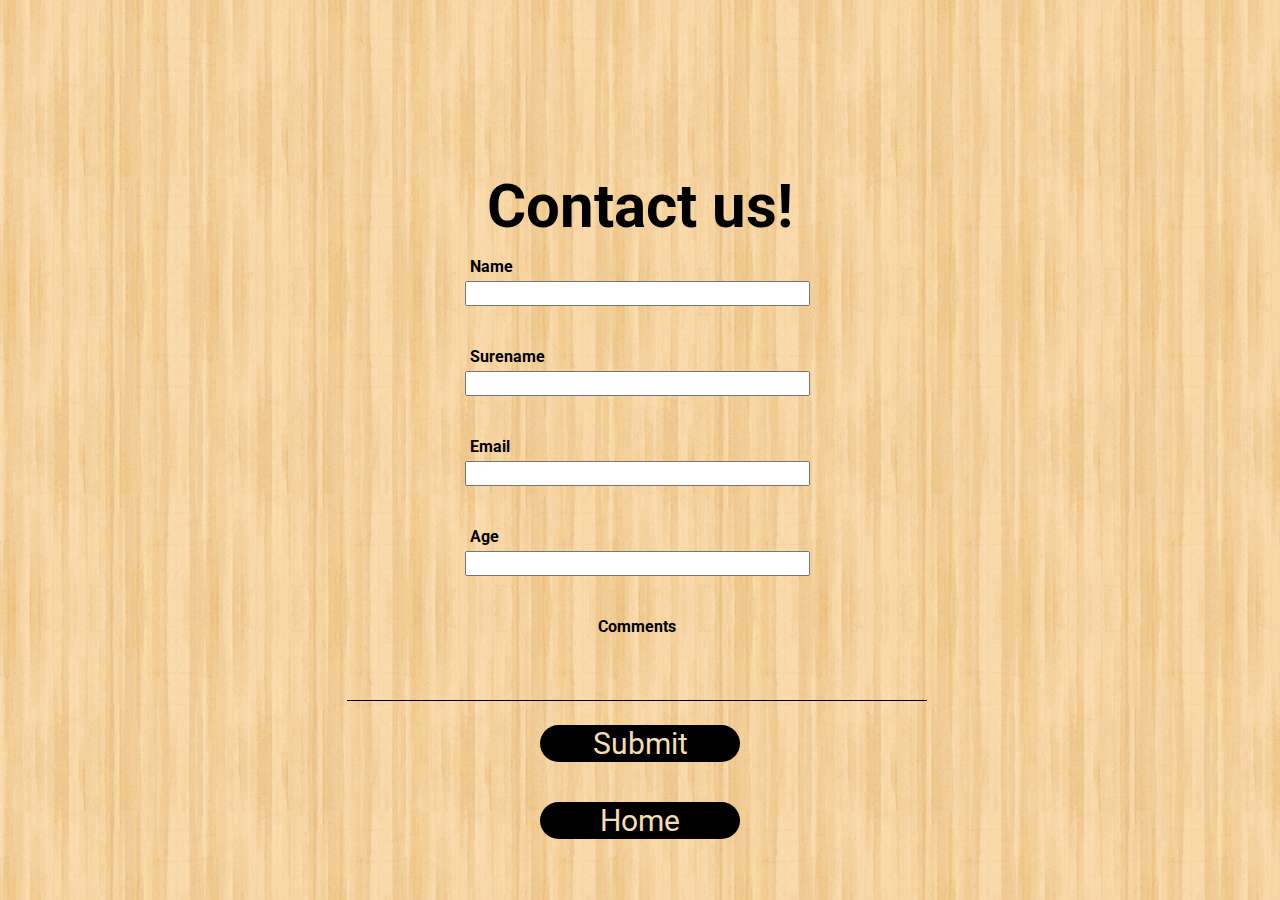
<file: contact.html>
<!DOCTYPE html>
<html lang="en">
<head>
    <meta charset="UTF-8">
    <meta name="viewport" content="width=device-width, initial-scale=1.0">
    <title>Four In Line</title>
    <link href="https://fonts.googleapis.com/css2?family=Roboto&family=Titillium+Web&display=swap" rel="stylesheet">
    <link rel="stylesheet" href="./css/reset.css">
    <link rel="stylesheet" href="./css/contact.css">
    <script src="./js/contact.js"></script>
</head>
<body>    
    <div class="container">       
        <h1 id="sended"></h1>
        <form id="form" autocomplete="off">           
            <div class="title">
                <h2>Contact us!</h2>
            </div>
            <div class="left-form">
                <div class="items">
                    <label for="name">Name</label>
                    <input id="name" type="text" name="name">
                    <p id="nameError" class="error"></p>
                </div>
                <div class="items">
                    <label for="lastName">Surename</label>
                    <input id="lastName" type="text" name="lastName">
                    <p id="lastNameError" class="error"></p>
                </div>
                <div class="items">
                    <label for="email">Email</label>
                    <input id="email" type="text" name="email">
                    <p id="emailError" class="error"></p>
                </div>
                <div class="items">
                    <label for="age">Age</label>
                    <input id="age" type="text" name="age">
                    <p id="ageError" class="error"></p>
                </div>                        
                <div class="comments">
                    <label for="comentts">Comments</label>
                    <textarea id="comentarios" name="comentts" rows="5" cols="60"></textarea>
                    <p id="commentsError" class="error"></p>
                </div>
            </div>            
            <div class="button-form">
                <button id="send" type="submit" onclick='return enviarFormulario();'>Submit</button>
                <button id="home"><a href="menu.html">Home</a></button>                
            </div>
        </form>               
    </div>    
</body>
</html>
</file>
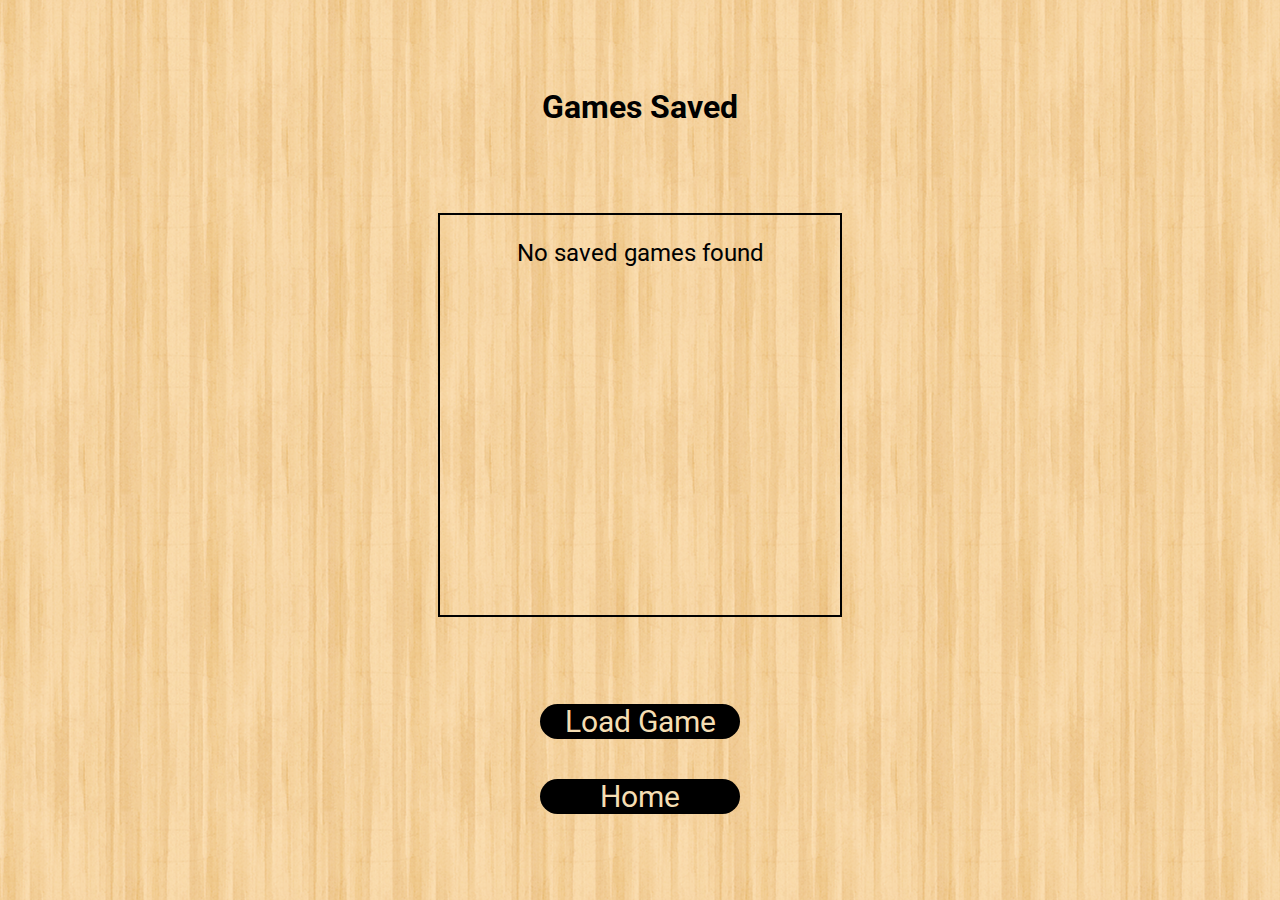
<file: loadgame.html>
<!DOCTYPE html>
<html lang="en">
<head>
    <meta charset="UTF-8">
    <meta name="viewport" content="width=device-width, initial-scale=1.0">
    <title>Four In Line</title>
    <link href="https://fonts.googleapis.com/css2?family=Roboto&family=Titillium+Web&display=swap" rel="stylesheet">
    <link rel="stylesheet" href="./css/reset.css">
    <link rel="stylesheet" href="./css/loadgame.css">
</head>
<body>
    <div class="conteiner">
        <h1>Games Saved</h1>
        <div id="gamesList">
            <ul id="games">
                <p id="empty" class="hidden">No saved games found</p>
            </ul>            
        </div>
        <div id="buttons">
            <button id="load-game" class="btn disabled">Load Game</button>
            <button><a class="icon" href="menu.html">Home</a></button>
        </div>
    </div>
</body>
</html>
</file>
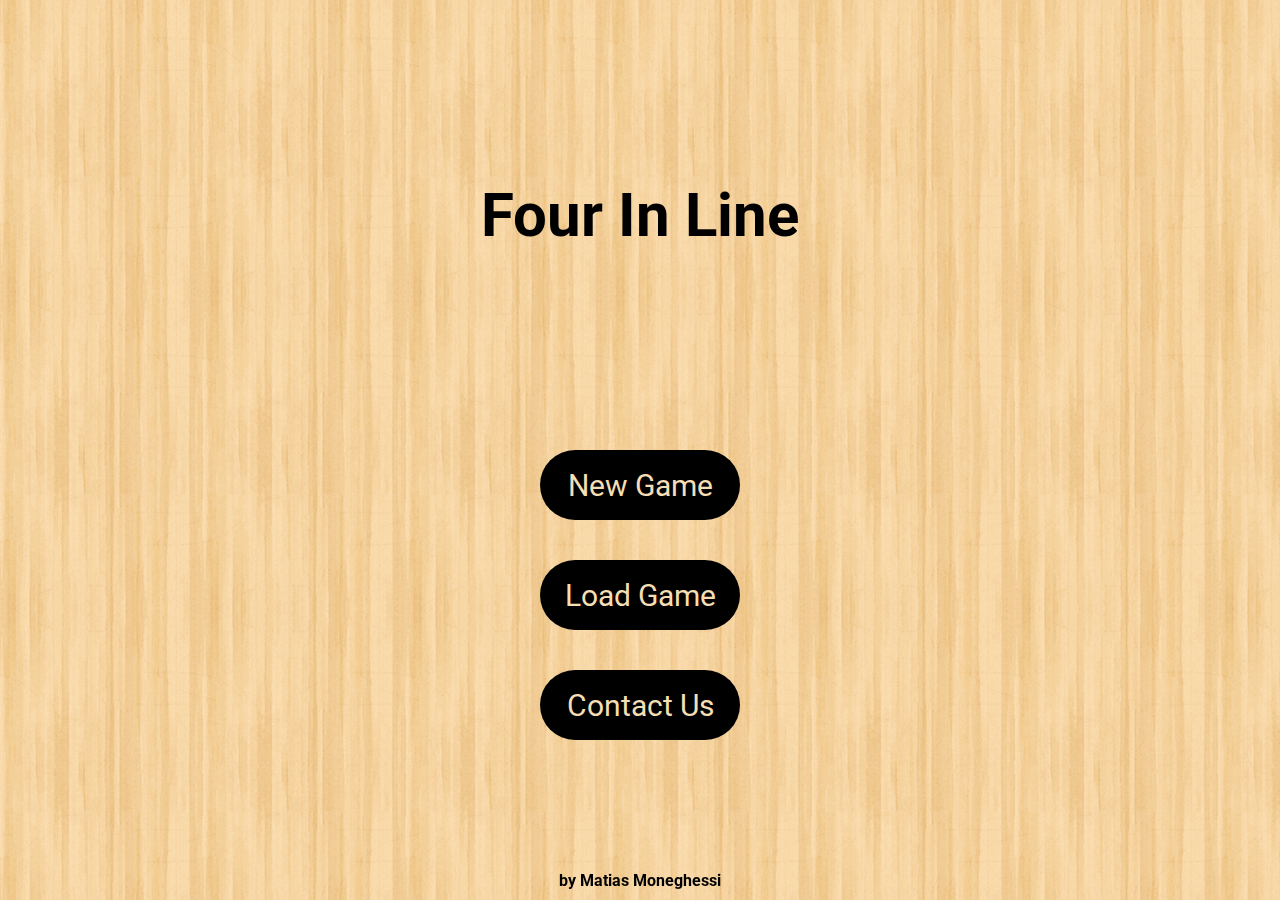
<file: menu.html>
<!DOCTYPE html>
<html lang="en">
<head>
    <meta charset="UTF-8">
    <meta name="viewport" content="width=device-width, initial-scale=1.0">
    <title>Four In Line</title>
    <link href="https://fonts.googleapis.com/css2?family=Roboto&family=Titillium+Web&display=swap" rel="stylesheet">
    <link rel="stylesheet" href="./css/reset.css">
    <link rel="stylesheet" href="./css/menu.css">
    
</head>
<body>
    <div class="conteiner">
        <h1>Four In Line</h1>        
        <div id="main">
            <a href="players.html" class="" type="button">New Game</a>
            <a href="loadgame.html" class="" type="button">Load Game</a>
            <a href="contact.html" class="" type="button">Contact Us</a>            
        </div>   
        <div class="footer">
            <h4>by Matias Moneghessi </h4> 
        </div>            
    </div>
</body>
</html>
</file>
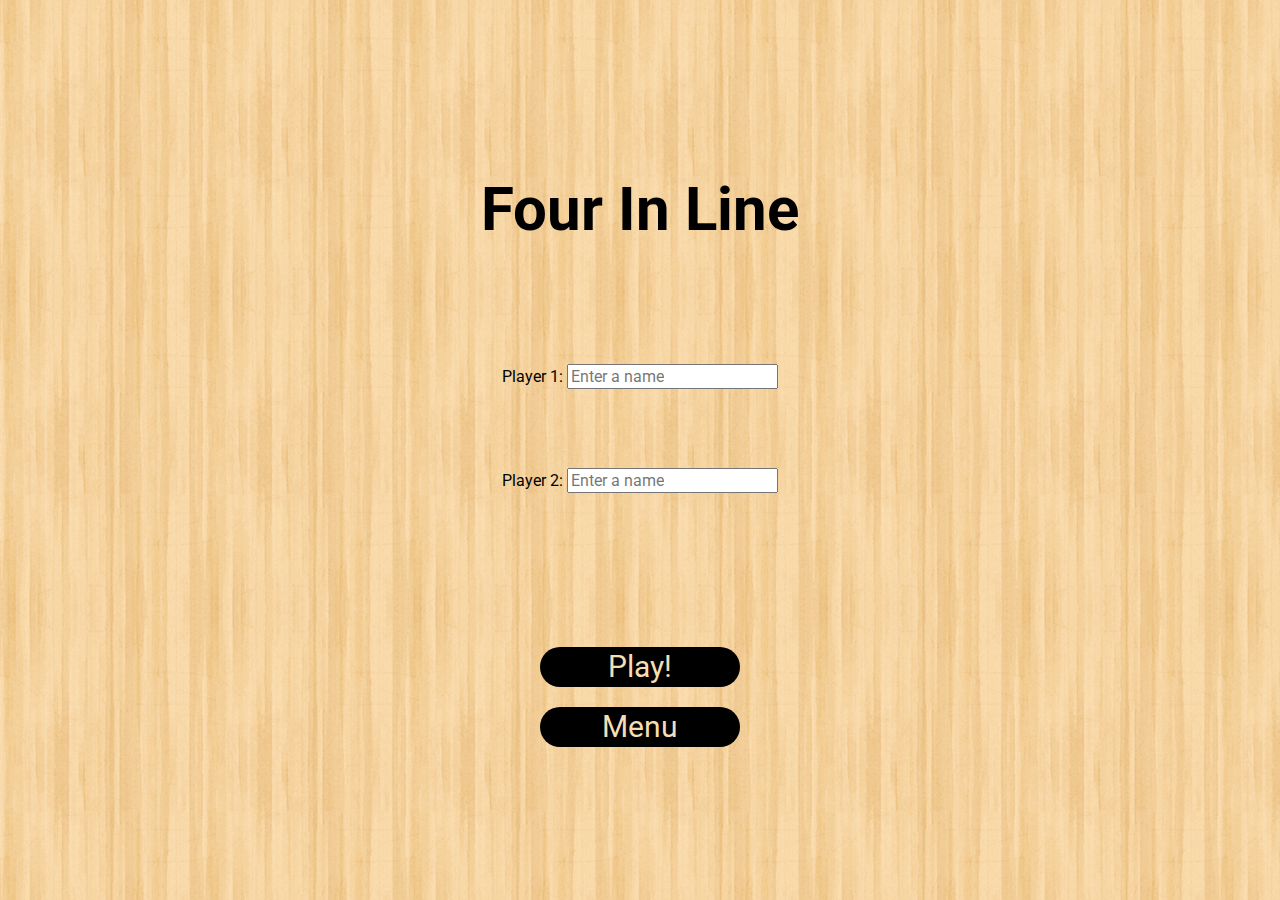
<file: players.html>
<!DOCTYPE html>
<html lang="en">
<head>
    <meta charset="UTF-8">
    <meta name="viewport" content="width=device-width, initial-scale=1.0">
    <title>Four In Line</title>
    <link href="https://fonts.googleapis.com/css2?family=Roboto&family=Titillium+Web&display=swap" rel="stylesheet">
    <link rel="stylesheet" href="./css/reset.css">
    <link rel="stylesheet" href="./css/players.css">
    <script src="./js/players.js"></script>
    
</head>
<body>
    <div class="conteiner">
        <div id="playerNames">
            <h1>Four In Line</h1>            
            <div class="input">
                <label for="p1-name">Player 1:</label>
                <input id="p1-name" type="text" placeholder="Enter a name">
            </div>
            <div class="input">
                <label for="p1-name">Player 2:</label>
                <input id="p2-name" type="text" placeholder="Enter a name">
            </div>            
        </div>
        <div>
            <button id="start-btn" class="" type="button">Play!</button>
            <button><a href="menu.html">Menu</a></button>
        </div>        
    </div>
</body>
</html>
</file>
<file: css/contact.css>
.container{
    display: flex;
    flex-direction: column;
    align-items: center;
    justify-content: space-evenly;
    min-height: 100vh;
    background: url(../img/background.png) center;
    font-family: 'Roboto', sans-serif;   
}

form {
    display: flex;
    justify-content: center;
    align-items: center;
    flex-wrap: wrap;
    height: 80vh;
    width: 80vw;
}

.title {
    display: flex;
    justify-content: center;
    align-items: center;
    width: 100%;
    height: 20%;
    font-weight: bold;    
    font-size: 40px;
}

.left-form {
    display: flex;
    flex-direction: column;
    justify-content: center;
    align-items: center;
    width: 45%;
    height: 60%;
}

.left-form label {
    margin: 5px;
    font-weight: bold;
}

.items, .comments { 
    display: flex; 
    flex-direction: column;
    height: 70px;
    width: 75%;
    margin: 5px 10px 0 5px;
    margin-bottom: 30px;
}

.left-form input [type="text"] {
    border: none;
    margin: 4px 0 4px 0;
    height: 60px;
    background-color:transparent;    
    font-size: 13px;
    border-radius: 2px;
    padding: 10px;    
    border-bottom: 1px solid black;
}

.error {
    margin: 1px 0 0 5px;
    font-size: 10px;
    color: red;
}

.comments {
    display: flex;    
    align-items: center;
    width: 200px;
    height: 100px;
}

.comments textarea {
    background-color: transparent;
    border: none;    
    border-bottom: 1px solid;
    padding: 10px;
    resize: none;
    margin: 4px 0 10px 0;
}

.button-form {
    display: flex;
    flex-direction: column;
    justify-content: center;
    align-items: center;
    width: 100%;
    height: 20%;
}

button {
    display: flex;
    justify-content: center;
    align-items: center;
    background-color: black;
    text-decoration: none;
    color: wheat;
    margin: 20px;
    width: 200px;
    height: 50px;
    border-radius: 40px;
    font-size: 30px;
    text-align: center;
    border: none;
}

a {
    text-decoration: none;
    color: wheat;
}

a button {
    text-decoration: none;
    color: wheat;
}

button:hover, a:hover  {
    cursor: pointer;
    background-color: transparent;
    color: black;
    border: none;
}

@media (max-width: 720px) {
    .wrapper {
        height: auto;
        
    }

    .title {
        margin-bottom: 30px;
    }

    .right-form,.left-form{
        width: 80%;
    }

    .left-form h2 {
        margin-top: 15px;
        margin-bottom: 20px;
    }

    .error {
        margin-top: 10px;
    }

    button {
        margin-top: 50px;
        margin-bottom: 15px;
        width: 150px;
    }
}
</file>
<file: css/loadgame.css>
.conteiner{
    display: flex;
    flex-direction: column;
    align-items: center;
    justify-content: space-evenly;
    min-height: 100vh;
    background: url(../img/background.png) center;
    font-family: 'Roboto', sans-serif;   
}

#games {
    display: flex;
    justify-content: center;
    min-height: 400px;
    min-width: 400px;
    margin: 0;
    padding: 0;
    list-style-type: none;
    border: 2px solid black;
    color: black;
}

#empty {
    font-size: 1.5rem;
}

.game {
    display: flex;
    flex-direction: column;
    align-items: center;
    justify-content: center;
    width: 100%;
    margin: 0;
    padding: 0;
    border: 1px solid black;
    font-size: 1.5em;
    cursor: pointer;
}

.game:hover {
    background-color: black;
    color: black;
}

.game:focus {
    outline: none;
    border: 3px solid black;
}

.match-container {
    display: flex;
    flex-direction: row;
    align-items: center;
    justify-content: center;
    min-width: 400px;
    margin: 0.5em 1em 0 1em;
    font-size: 1em;
    pointer-events: none;
}

.game-info {
    display: flex;
    flex-direction: column;
    align-items: center;
    justify-content: center;
    text-align: center;
    margin: 0 0.5em;
}

.match-container p {
    padding: 0;
    margin: 0;
}

.date {
    margin: 0.3em 0;
    padding: 0;
    font-size: 0.6em;
    pointer-events: none;
}

.delete {
    margin: 0.1em 0;
    padding: 0.1em 0.5em;
    border-radius: 15px;
    font-size: 0.8rem;
    color: black;
    transition: 0.3s;
}

#buttons {
    display: flex;
    flex-direction: column;
    align-items: center;
    justify-content: center;
    width: 100%;
}

button {
    display: flex;
    justify-content: center;
    align-items: center;
    background-color: black;
    text-decoration: none;
    color: wheat;
    border: none;
    margin: 20px;
    width: 200px;
    height: 35px;
    border-radius: 40px;   
    font-size: 30px;
    text-align: center;
}

button a {
    text-decoration: none;
    color: wheat;
}

.btn:hover,button:hover, .icon:hover{
    outline: none;
    cursor: pointer;
    background-color: transparent;
    color: black;
}

#navigation-controls {
    display: flex;
    flex-direction: row;
    align-items: center;
    justify-content: center;
    width: 100%;
}

.navigation.btn {
    margin: 0.3em;
    border-radius: 8px;
    font-size: 1rem;
}
</file>
<file: css/menu.css>
.conteiner{
    display: flex;
    flex-direction: column;
    align-items: center;
    justify-content: space-evenly;
    min-height: 100vh;
    background: url(../img/background.png) center;
    font-family: 'Roboto', sans-serif;   
}

h1 {
    font-size: 60px;
}

#main {
    display: flex;
    flex-direction: column;    
}

#main a {
    display: flex;
    justify-content: center;
    align-items: center;
    background-color: black;
    text-decoration: none;
    color: wheat;
    margin: 20px;
    width: 200px;
    height: 70px;
    border-radius: 40px;
    font-size: 30px;
}

#main a:hover {
    background-color: transparent;
    color: black;
    cursor: pointer;
}

.footer {
    position: fixed;
    display: flex;
    flex-direction: row;
    align-items: center;
    justify-content: center;
    left: 0;
    bottom: 0;
    right: 0;
    height: 40px;
    background-color: var(--colortransparente);
    color: black;
}
</file>
<file: css/players.css>
.conteiner{
    display: flex;
    flex-direction: column;
    align-items: center;
    justify-content: space-evenly;
    min-height: 100vh;
    background: url(../img/background.png) center;
    font-family: 'Roboto', sans-serif;   
}

h1 {
    font-size: 60px;
}

#playerNames {
    display: flex;
    flex-direction: column;
    justify-content: space-between;
    align-items: center;
    height: 40vh;
}

input [type="text"] {
    background: none;
    border:none;
    border-bottom: 1px solid;
}

button {
    display: flex;
    justify-content: center;
    align-items: center;
    text-align: center;
    background-color: black;
    text-decoration: none;
    color: wheat;
    margin: 20px;
    width: 200px;
    height: 40px;
    border-radius: 40px;
    font-size: 30px;   
    border: none;
}

button a {
    text-decoration: none;
    color: wheat;
}

button:hover {
    cursor: pointer;
    background-color: transparent;
    color: black;
}

button a:hover {
    cursor: pointer;
    background-color: transparent;
    color: black;
}
</file>
